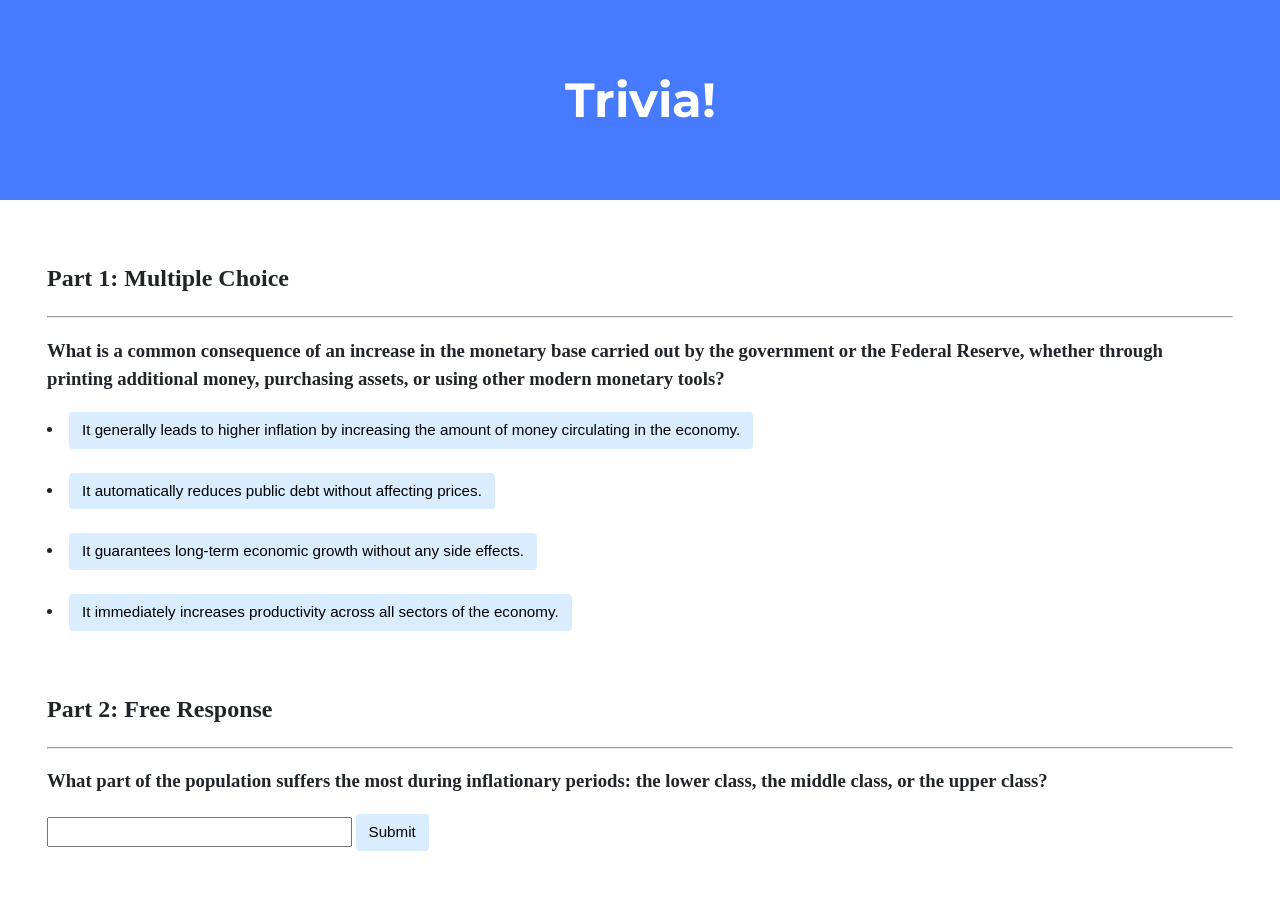
<file: week8-html-css-js/trivia/index.html>
<!DOCTYPE html>

<html lang="en">

    <head>
        <link href="https://fonts.googleapis.com/css2?family=Montserrat:wght@500&display=swap" rel="stylesheet">
        <link href="styles.css" rel="stylesheet">
        <title>Trivia!</title>
        <script>
            // Check answer 1
            function checkMultiChoice(event) {

                // Get the element which triggered the event
                let button = event.target;

                // Check if the element's inner HTML matches expected answer
                if (button.classList.contains('correct')) {
                    button.style.backgroundColor = 'Green';
                    button.parentElement.querySelector('.feedback').innerHTML = 'Correct!';
                } else {
                    button.style.backgroundColor = 'Red';
                    button.parentElement.querySelector('.feedback').innerHTML = 'Incorrect';
                }
            }

            // Check answer 2
            function checkFreeResponse(event) {

                // Get the element which triggered the event
                let button = event.target;

                // Get the input element corresponding to the button
                let input = button.parentElement.querySelector('input');

                // Check for correct answer
                if (input.value === 'the lower class') {
                    input.style.backgroundColor = 'Green';
                    input.parentElement.querySelector('.feedback').innerHTML = 'Correct!';
                } else {
                    input.style.backgroundColor = 'Red';
                    input.parentElement.querySelector('.feedback').innerHTML = 'Incorrect';
                }
            }
        </script>
    </head>

    <body>
        <div class="header">
            <h1>Trivia!</h1>
        </div>

        <div class="container">
            <div class="section">
                <h2>Part 1: Multiple Choice</h2>
                <hr>

                <h3>
                    What is a common consequence of an increase in the monetary base carried out by the government or the Federal Reserve,
                    whether through printing additional money, purchasing assets, or using other modern monetary tools?
                </h3>

                <li> <button onclick="checkMultiChoice(event)" class='correct'>
                    It generally leads to higher inflation by increasing the amount of money circulating in the economy.
                </button></li><br>

                <li> <button onclick="checkMultiChoice(event)" class='incorrect'>
                    It automatically reduces public debt without affecting prices.
                </button></li><br>

                <li> <button onclick="checkMultiChoice(event)" class='incorrect'>
                    It guarantees long-term economic growth without any side effects.
                </button></li><br>

                <li> <button onclick="checkMultiChoice(event)" class='incorrect'>
                    It immediately increases productivity across all sectors of the economy.
                </button></li>

                <p class="feedback"></p>
            </div>



            <div class="section">
                <h2>Part 2: Free Response</h2>
                <hr>
                <h3>
                    What part of the population suffers the most during inflationary periods: the lower class, the middle class, or the upper class?
                </h3>
                <input type="text"></input>
                <button onclick="checkFreeResponse(event)">Submit</button>
                <p class="feedback"></p>
            </div>
        </div>
    </body>

</html>
</file>
<file: week8-html-css-js/trivia/styles.css>
body {
    background-color: #fff;
    color: #212529;
    font-size: 1rem;
    font-weight: 400;
    line-height: 1.5;
    margin: 0;
    text-align: left;
}

.container {
    margin-left: auto;
    margin-right: auto;
    padding-left: 15px;
    padding-right: 15px;
}

.header {
    background-color: #477bff;
    color: #fff;
    margin-bottom: 2rem;
    padding: 2rem 1rem;
    text-align: center;
}

.section {
    padding: 0.5rem 2rem 1rem 2rem;
}

.section:hover {
    background-color: #f5f5f5;
    transition: color 2s ease-in-out, background-color 0.15s ease-in-out;
}

h1 {
    font-family: 'Montserrat', sans-serif;
    font-size: 48px;
}

button, input[type="submit"] {
    background-color: #d9edff;
    border: 1px solid transparent;
    border-radius: 0.25rem;
    font-size: 0.95rem;
    font-weight: 400;
    line-height: 1.5;
    padding: 0.375rem 0.75rem;
    text-align: center;
    transition: color 0.15s ease-in-out, background-color 0.15s ease-in-out, border-color 0.15s ease-in-out, box-shadow 0.15s ease-in-out;
    vertical-align: middle;
}


input[type="text"] {
    line-height: 1.8;
    width: 25%;
}

input[type="text"]:hover {
    background-color: #f5f5f5;
    transition: color 2s ease-in-out, background-color 0.15s ease-in-out;
}
</file>
